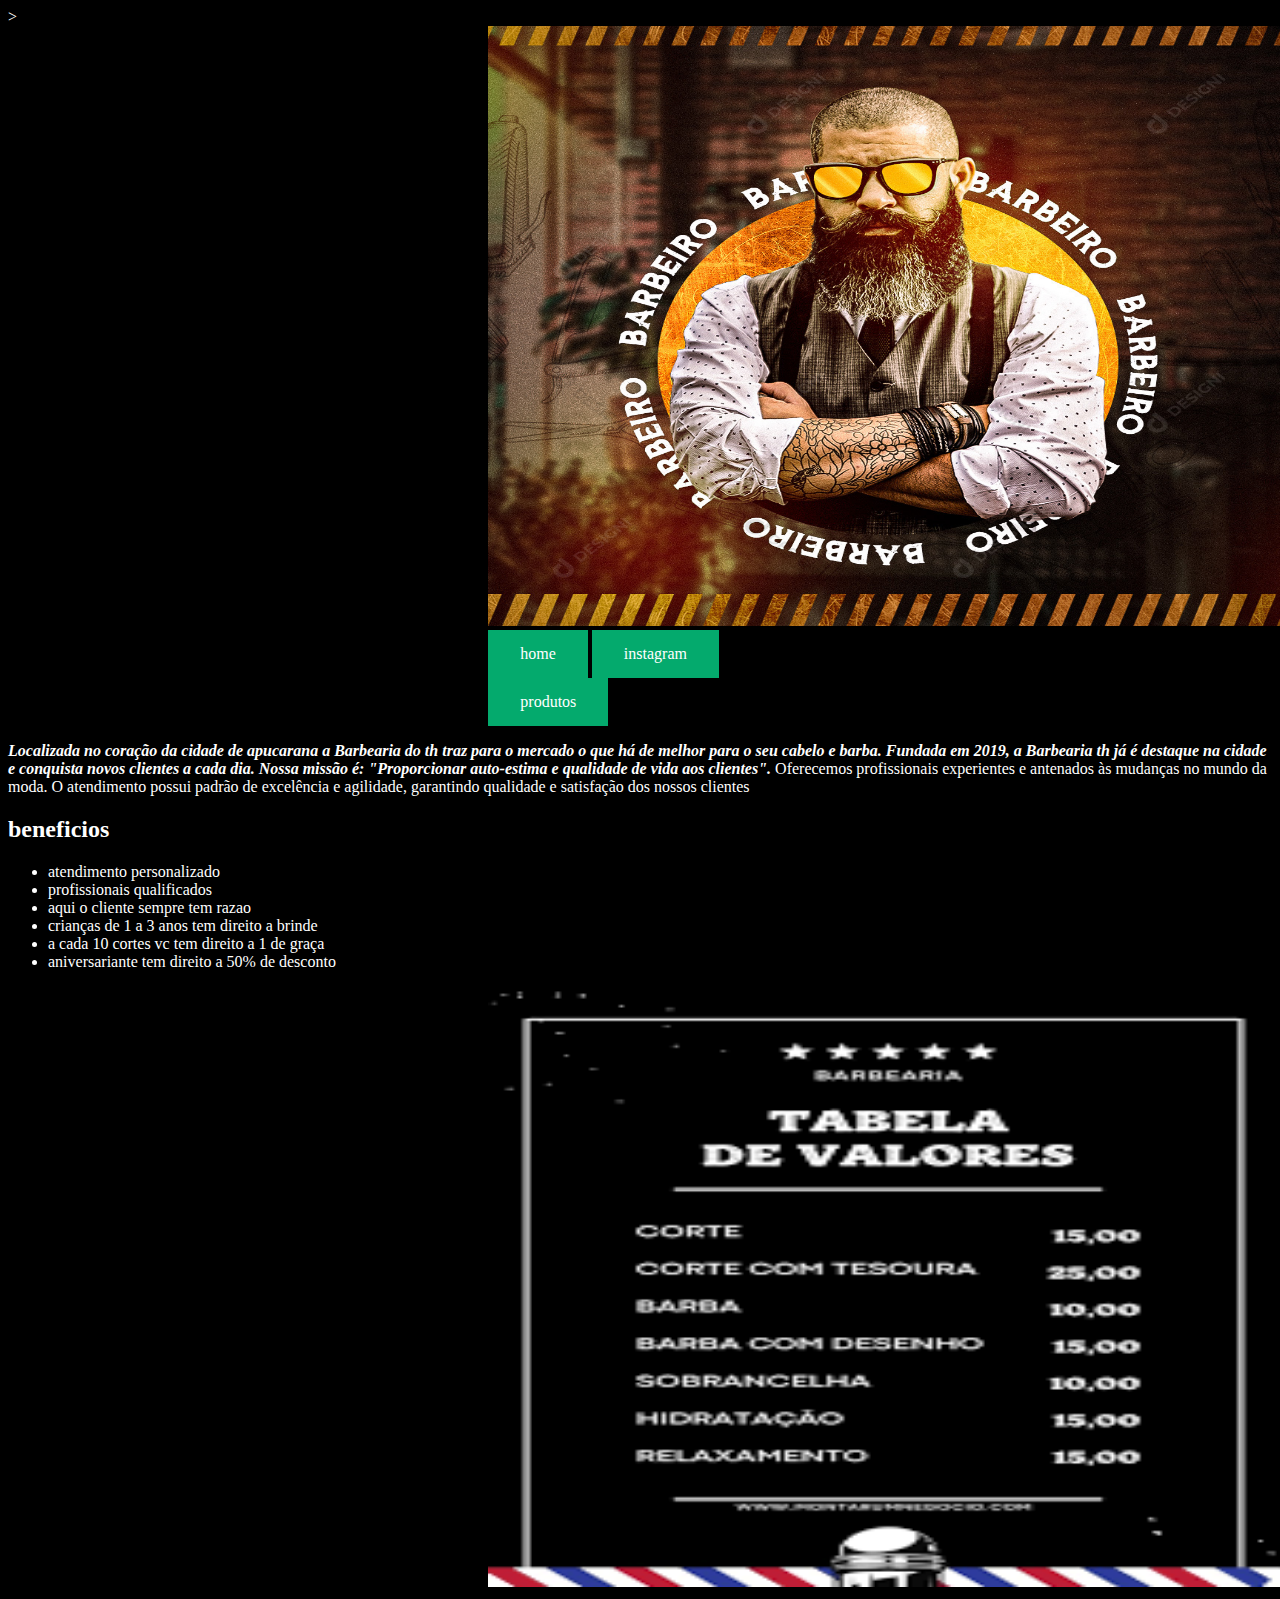
<file: index.html>
<!DOCTYPE html>
<html>

<head>
    <title>Barbearia</title>
    <link rel="stylesheet" href="index.css">

</head>

<body>
    <main>>
        <img id="img-principal" src="th.jpg" width="800" height="600">
        <div>
            <a href="/index.html">home</a>
            <a href="https://instagram.com">instagram</a>
            <a href="produtos.html">produtos</a>
        </div>
        <p></p> <strong><em>Localizada no coração da cidade de apucarana  a Barbearia  do th  traz para o mercado o que há de melhor
                para o seu cabelo e barba. Fundada em 2019, a Barbearia th 
                já é destaque na cidade e conquista novos clientes a cada dia.
                Nossa missão é: "Proporcionar auto-estima e qualidade de vida aos clientes".</strong></em>
        Oferecemos profissionais experientes e antenados às mudanças no mundo da moda. O atendimento possui padrão de
        excelência e agilidade, garantindo qualidade e satisfação
        dos nossos clientes<p></p>
        <h2>beneficios</h2>
        <ul>
    <li class="itens">atendimento personalizado</li>
    <li class="itens">profissionais qualificados </li>
    <li class="itens">aqui o cliente sempre tem razao </li>
    <li class="itens">crianças de 1 a 3 anos tem direito a brinde </li>
    <li class="itens"> a cada 10 cortes vc tem direito a 1 de graça </li>  
    <li class="itens">aniversariante tem direito a 50% de desconto</li>
</ul>
<img id="img-secundaria" src="download.png" width="800" height="600">


    </main>
    <footer></footer>
</body>

</html>
</file>
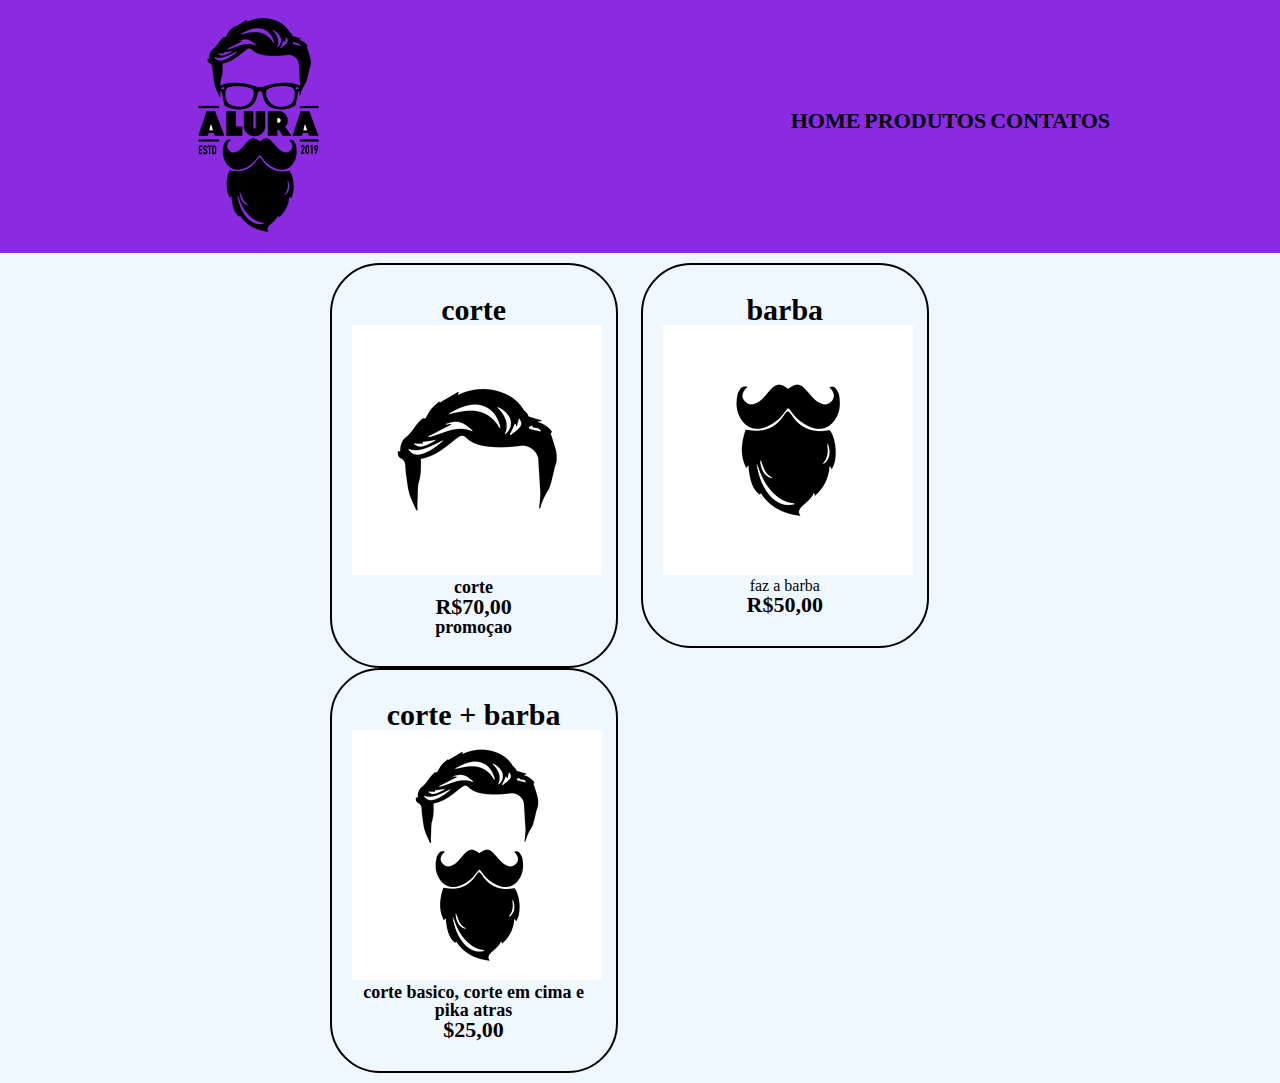
<file: produtos.html>
<!DOCTYPE html>

</html>

<head>
    <meta charset="UTF-8">
    <title>Produtos</title>
    <link rel="stylesheet" href="reset.css">
    <link rel="stylesheet" href="style.css">
</head>

<body>
    <header>
        <div class="caixa">
            <h1><img src="logo.png"></h1>
            <nav>
                <ul>
                    <li><a href="index.html">Home</a></li>
                    <li><a href="produtos.html">produtos</a></li>
                    <li><a href="contatos.html">contatos</a></li>
                </ul>
            </nav>
        </div>
    </header>

    <main>
        <ul class="produtos">
            <li>
                <h2>corte</h2>
                <img src="cabelo.jpg" alt="">
                <p class="produto_descricao">corte</p>
                <p class="produto_preco">R$70,00</p>
                <p>promoçao</p>
            </li>
            <li>
                <h2>barba</h2>
                <img src="barba.jpg" alt="">
                <p class="produto_descriçao"></p>faz a barba</p>
                <p class="produto_preco">R$50,00</p>
            </li>
            <li>
                <h2>corte + barba</h2>
                <img src="cabelo+barba.jpg">
                <p class="produto_descricao">corte basico, corte em cima e pika atras </p>
                <p class="produto_preco">$25,00</p>
            </li>
        
        </ul>
    </main>
</body>

</html>
</file>
<file: index.css>
body {
    background-color: black;
    color: white;
}

h1 {
    color: F6F6F6;
}


a {
    background-color: #04AA6D;
    /* Green */
    border: none;
    color: white;
    padding: 15px 32px;
    text-align: center;
    text-decoration: none;
    display: inline-block;
    font-size: 16px;
}


#img-principal {
    margin-left: 30%;
    margin-right: 30%;


}
div{
margin-left: 38%;
margin-right: 38%;
}
#img-principal{
margin-left: 38%;
margin-right: 38%;
}
#img-secundaria{
margin-left: 38%;
margin-right: 38%;
}
</file>
<file: style.css>
body {
   background-color: aliceblue;
}

header {
   background: blueviolet;
}

nav li {
   display: inline;
}

nav {
   position: absolute;
   top: 110px;
   right: 0;
}

nav a {
   text-transform: uppercase;
   color: black;
   font-weight: bold;
   text-decoration: none;
   font-size: 22px;
   margin: 0 0 10px;
}

.caixa {
   position: relative;
   width: 940px;
   margin: 0 auto;
}

.produtos {
   margin: 0 auto;
   padding: 10px 0%;
   width: 640px;
}

.produtos li {
   display: inline-block;
   text-align: center;
   width: 45%;
   vertical-align: top;
   margin: 0 1.5%;
   padding: 30px 20px;
   box-sizing: border-box;

   /*
   border-color: black;
   border-width: 2px;
   border-style: solid;
   */
   border: 2px solid #000;
   border-radius: 50px;
}

.produtos h2 {
   font-size: 30px;
   font-weight: bold;
}

.produto_preco {
   font-size: 22px;
   font-weight: bold;
}

.produto_descricao {
   font-size: 18px;
}

nav a:hover {
   color: aliceblue;
   text-decoration: underline;
}

.produtos li:active {
   border-color: gray;
}

.produtos li:hover {
   border-color: purple;
}

footer p {
   color: aliceblue;
}

#id_footer {
   color: aliceblue;
}

.p_footer {
   color: aliceblue;

}

form {
   margin: 40px 10px;
}

form label {
   display: block;
   font-size: 20px;
   margin: 0 0 10px;
}

form input,
form textarea {
   display: block;
   margin: 0 0 20px;
   padding: 10px 25px;
   width: 50%;

}

.enviar {
   width: 40%;
   padding: 15px 0;
   background: blue;
   color: aliceblue;
   font-weight: bold;
   font-size: 18px;
   border: none;
   border-radius: 5px;
   transition: 2s background ;

}

.checkbox {
   margin: 20px 0;
}

.enviar:hover {
   background: black;
   cursor: pointer;
   transform: rotateY(30deg);

}
p{
    font-size: 18px;
   font-weight: bold;
}
</file>
